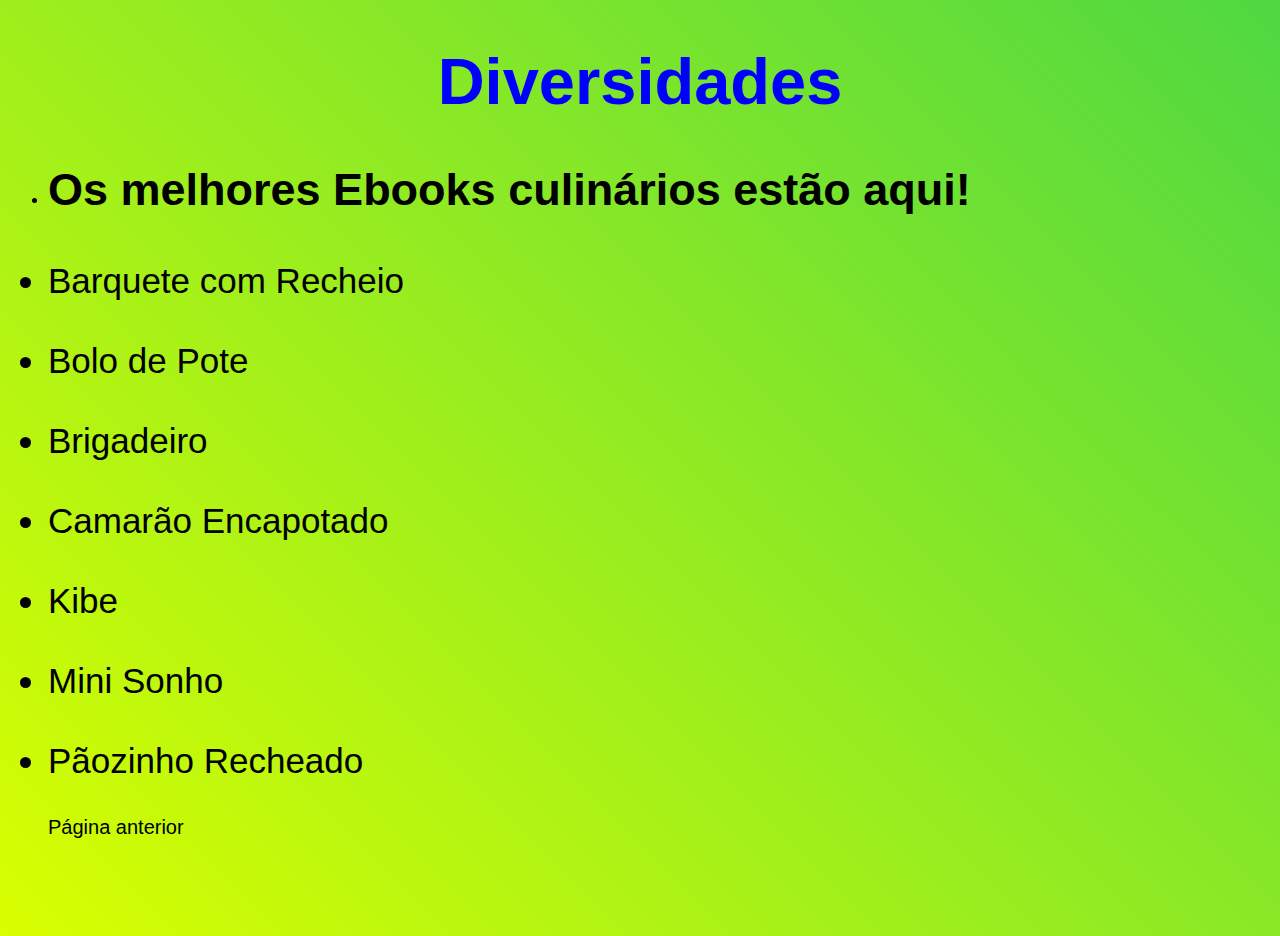
<file: bigdiversidades.html>
<!DOCTYPE html>
<html lang="pt-br">
<head>
    <meta charset="UTF-8">
    <meta name="viewport" content="width=device-width, initial-scale=1.0">
    <link rel="stylesheet" href="bigdiversidade.css">
    <title>Big Diverseidades</title>
</head>
<body>
    <header>
        <h1 class="titulo">Diversidades</h1>
        <b>
            <ul>
                <li>
                    <p class="texto-principal">Os melhores Ebooks culinários estão aqui!</p>
                </li>

            </ul>
            
        </b>
    </header>
    <header class="opcoes">
        <ul>
            <li><a href="https://drive.google.com/file/d/1gZAtREBo5u-KYNB6H4xnLYZKgRQrPc05/view?usp=drive_link">Barquete com Recheio</a></li>
            <br>
            <li><a href="https://drive.google.com/file/d/162UzPZAdZOf0TeB8Fs8rDePcwfNmXv0s/view?usp=drive_link">Bolo de Pote</a></li>
            <br>
            <li><a href="https://drive.google.com/file/d/18hyxTJHHosK69njFiPV6KNtTu9q58_W6/view?usp=drive_link">Brigadeiro</a></li>
            <br>
            <li><a href="https://drive.google.com/file/d/1e9CfOvP2OJFpXT8r8qHfA3ciq02872ll/view?usp=drive_link">Camarão Encapotado</a></li>
            <br>
            <li><a href="https://drive.google.com/file/d/1nX-wg2GE5XqxdricpjX4SXAR76SuGkWp/view?usp=drive_link">Kibe</a></li>
            <br>
            <li><a href="https://drive.google.com/file/d/1Q0O4wWjQXSMZyYur3ARz9D3PZSByoCwp/view?usp=drive_link">Mini Sonho</a></li>
            <br>
            <li><a href="https://drive.google.com/file/d/12e_SYXkGvHwitpa2VOxV4TwSM9Va-xXl/view?usp=drive_link">Pãozinho Recheado</a></li>
        </ul>
    </header>
    <header class="pagina-anterior">
        <ul>
            <a href="bigservicos.html">Página anterior</a>

        </ul>
        
        <br><br><br>
    </header>
    
</body>
</html>
</file>
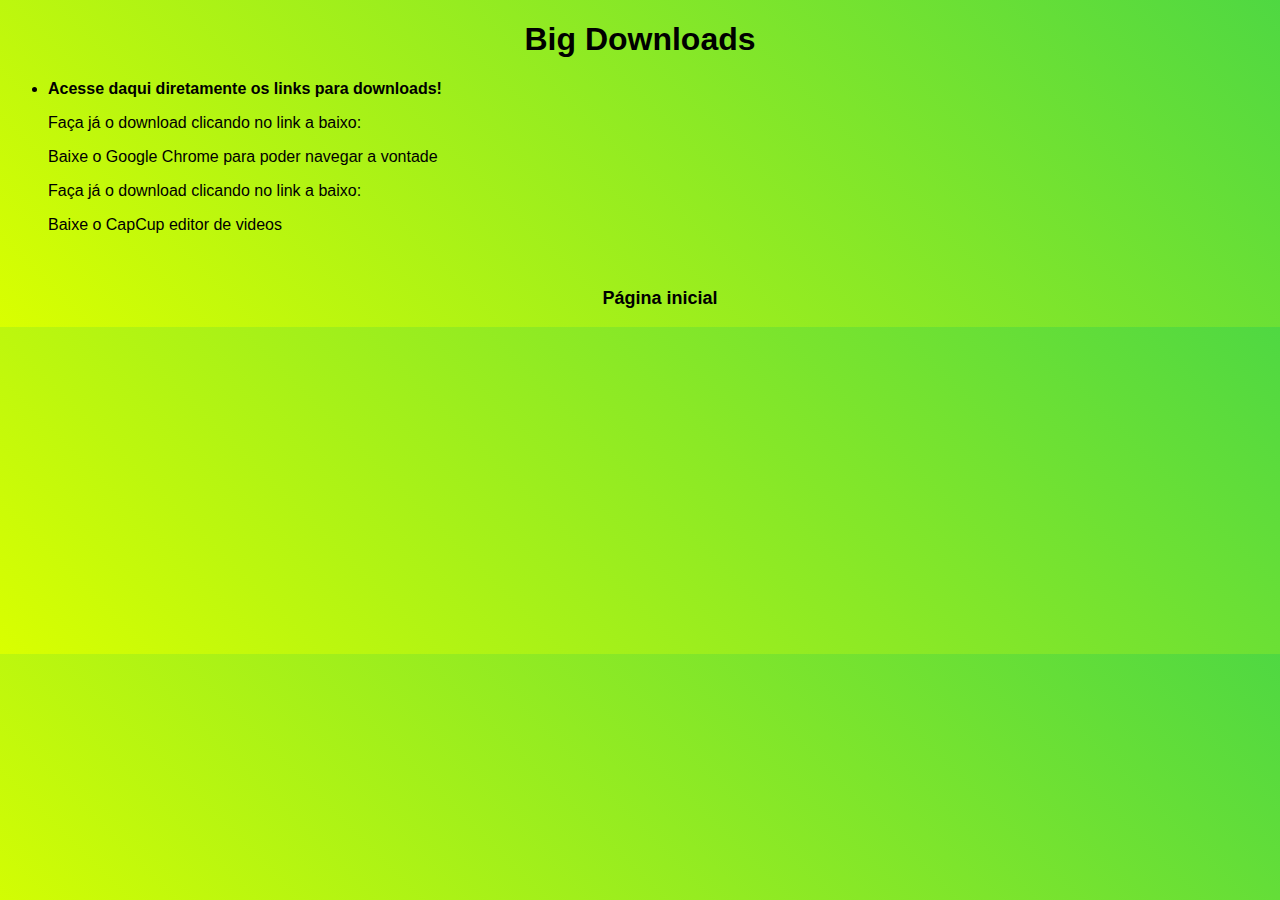
<file: bigdownloads.html>
<!DOCTYPE html>
<html lang="pt-br">
<head>
    <meta charset="UTF-8">
    <meta name="viewport" content="width=device-width, initial-scale=1.0">
    <link rel="stylesheet" href="bigdownloads.css">
    <title>Big Downloads</title>
</head>
<body>
    <header>
        <h1 class="titulo">Big Downloads</h1>
        <ul>
            <b>
                <li>
                    Acesse daqui diretamente os links para downloads!
                </li>
            </b>
        </ul>
        <ul>
            <p>Faça já o download clicando no link a baixo:</p>
            <a href="https://www.google.com/chrome/?brand=BNSD&gclid=CjwKCAjw5MOlBhBTEiwAAJ8e1hzr6heajyLMu28Im2DLs1pB8FFtqFxmgF5iKQiGdW0NaVA1N0W5UxoCEfcQAvD_BwE&gclsrc=aw.ds">Baixe o Google Chrome para poder navegar a vontade</a>
            <p>Faça já o download clicando no link a baixo:</p>
            <a href="https://www.capcut.com/pt-br/">Baixe o CapCup editor de videos</a>
            
            
            <br><br><br>
            </ul>
    </header>
    <footer class="inicial">
        <ul>
            <b>
                <a href="bigservicos.html">Página inicial</a>

            </b>
            

        </ul>
        

    </footer>
    
    
</body>
</html>
</file>
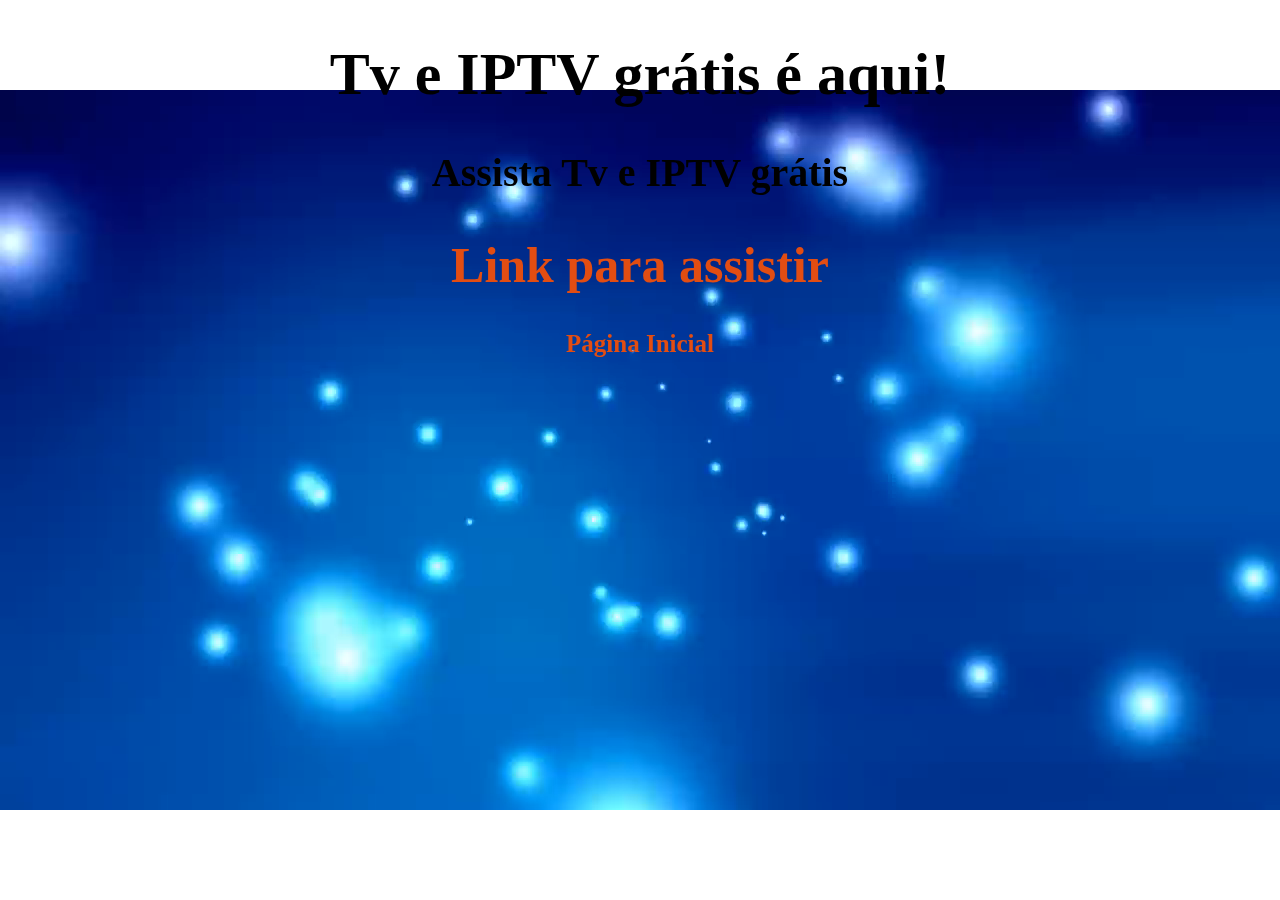
<file: bigextra.html>
<!DOCTYPE html>
<html lang="pt-br">
<head>
    <meta charset="UTF-8">
    <meta name="viewport" content="width=device-width, initial-scale=1.0">
    <link rel="stylesheet" href="bigextra.css">
    <title>Extra</title>
</head>
<body>
    <h1>Tv e IPTV grátis é aqui!</h1>
    <b>
        <p class="segunda">Assista Tv e IPTV grátis</p>
        <a class="terceiro" href="https://pluto.tv/pt/search">Link para assistir</a>
        <br><br><br>

    </b>
       
<section>
    <div>
        <video autoplay loop class="video">
            <source src="./Big-Innovation-fundo.mp4" type="video/mp4">
        </video>
    </div>
</section>
<footer>
    <div class="pagina-inicial">
        <b>
            <a href="bigservicos.html">Página Inicial</a>

        </b>
        
    </div>
</footer>

    
    
    
</body>
</html>
</file>
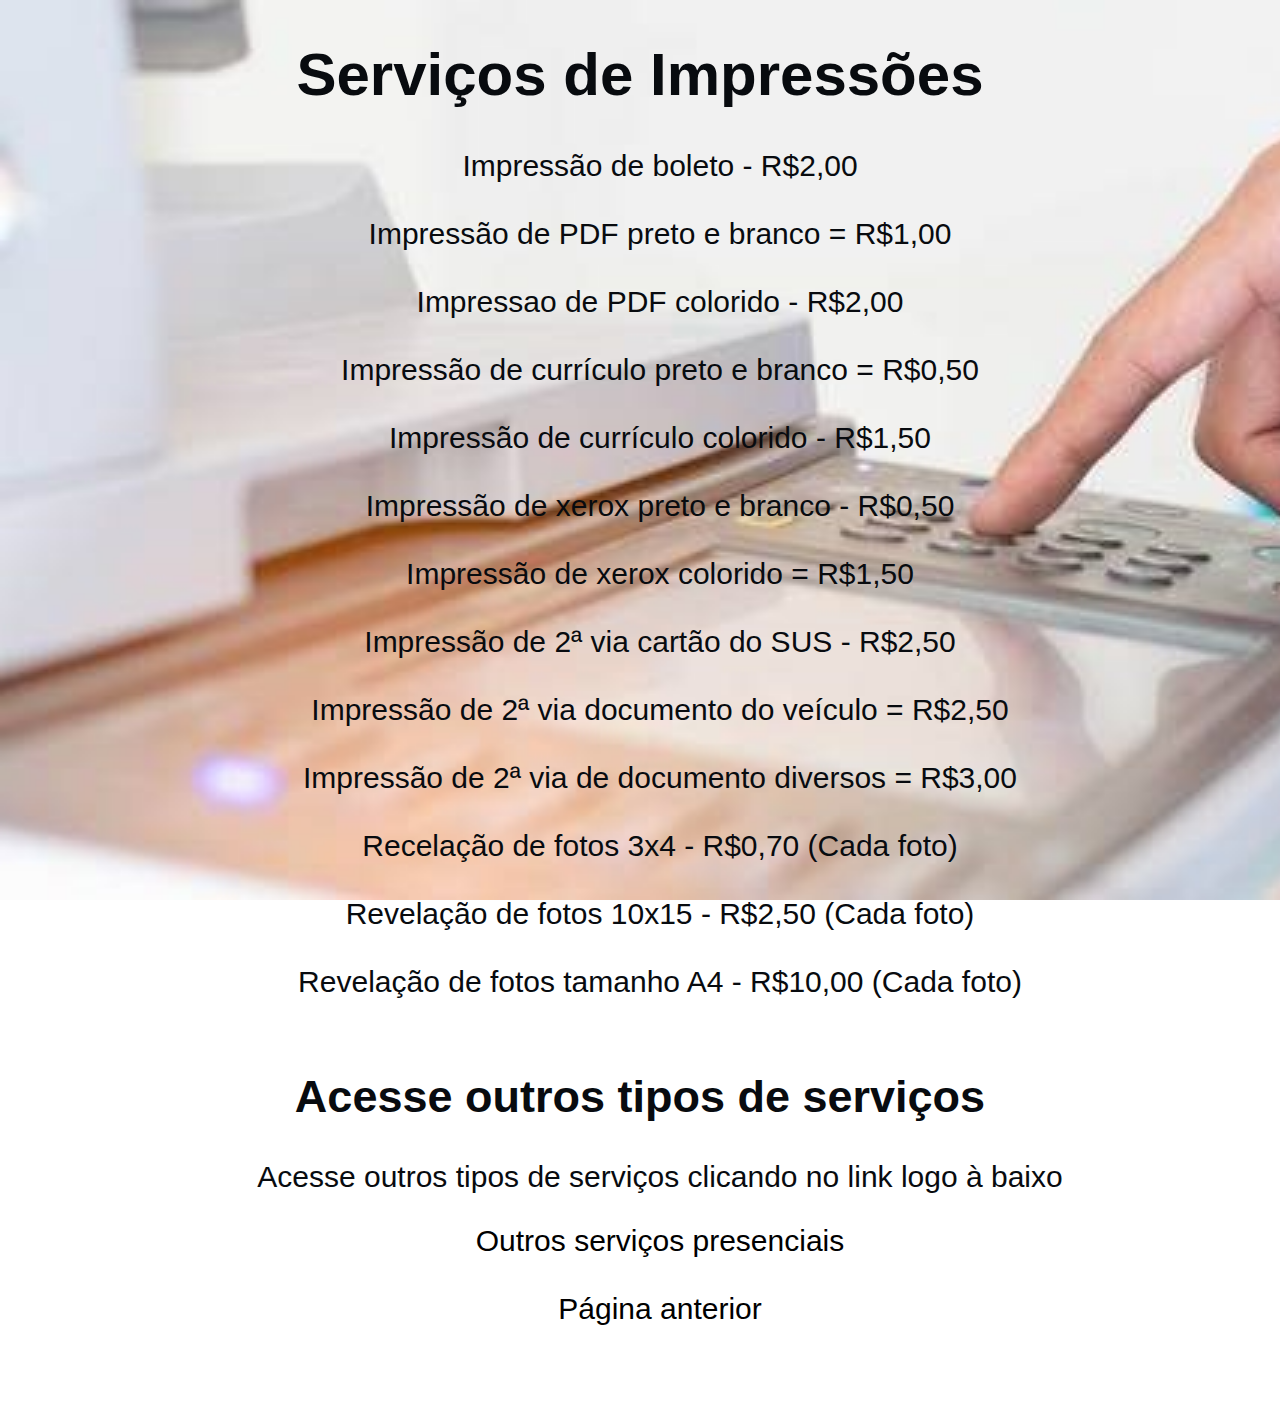
<file: bigimpressao.html>
<!DOCTYPE html>
<html lang="pt-br">
<head>
    <meta charset="UTF-8">
    <meta name="viewport" content="width=device-width, initial-scale=1.0">
    <link rel="stylesheet" href="bigimpressão.css">
    <title>BigImpressao</title>
</head>
<body>
    <header>
        <h1>Serviços de Impressões</h1>
        <ul>
            <p>
                Impressão de boleto - R$2,00
                <br><br>
                Impressão de PDF preto e branco = R$1,00
                <br><br>
                Impressao de PDF colorido - R$2,00
                <br><br>
                Impressão de currículo preto e branco = R$0,50
                <br><br>
                Impressão de currículo colorido - R$1,50
                <br><br>
                Impressão de xerox preto e branco - R$0,50
                <br><br>
                Impressão de xerox colorido = R$1,50
                <br><br>
                Impressão de 2ª via cartão do SUS - R$2,50
                <br><br>
                Impressão de 2ª via documento do veículo = R$2,50
                <br><br>
                Impressão de 2ª via de documento diversos = R$3,00
                <br><br>
                Recelação de fotos 3x4 - R$0,70 (Cada foto)
                <br><br>
                Revelação de fotos 10x15 - R$2,50 (Cada foto)
                <br><br>
                Revelação de fotos tamanho A4 - R$10,00 (Cada foto)
                <br><br>

            </p>
        </ul>

    </header>
    <header>
        
        <h2>Acesse outros tipos de serviços</h2>
        <ul>
            <p>Acesse outros tipos de serviços clicando no link logo à baixo</p>
            <a href="bigpresencial.html">Outros serviços presenciais</a>
            <br><br>
            <a href="bigservicos.html">Página anterior</a>
            <br><br><br>
        </ul>
    </header>
    
</body>
</html>
</file>
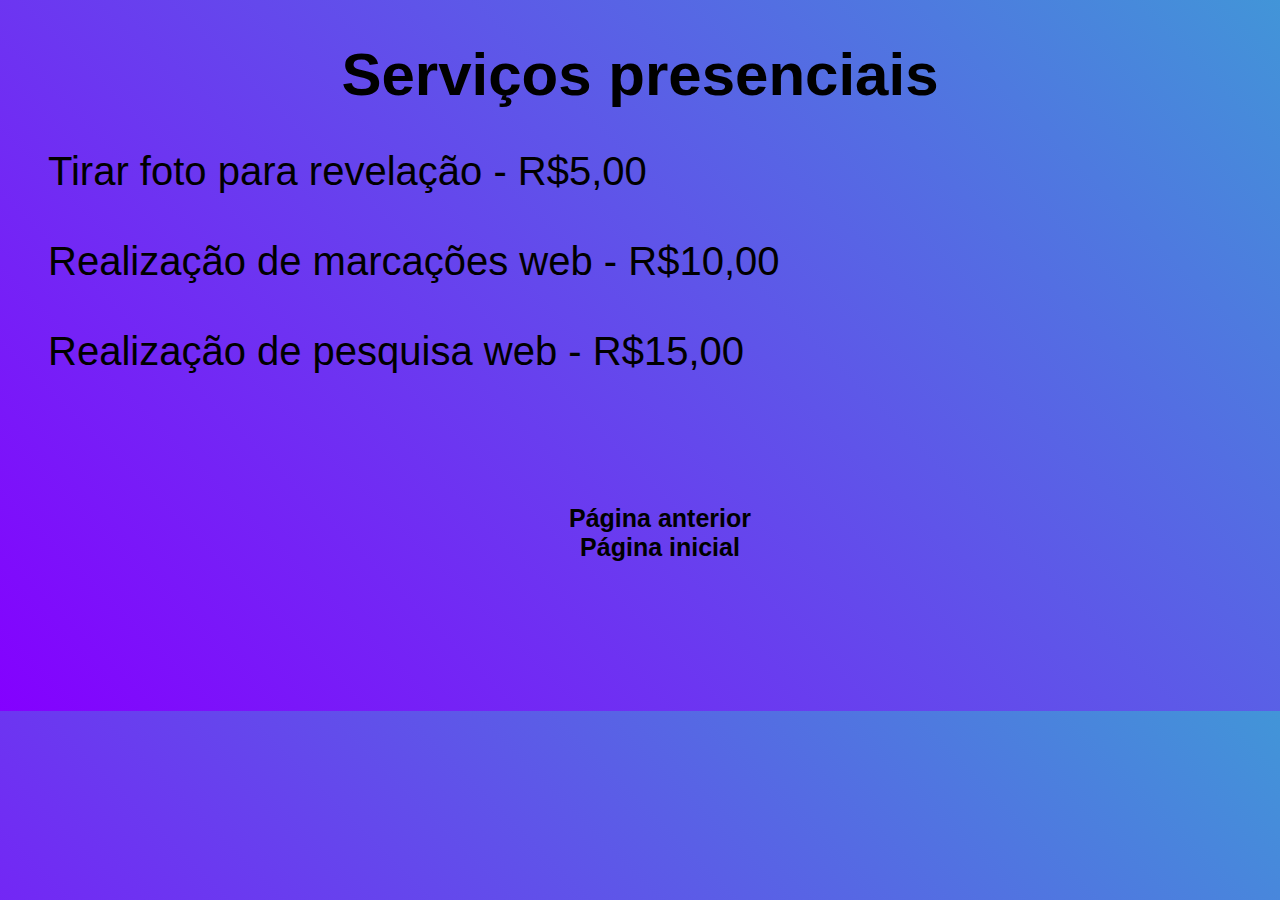
<file: bigpresencial.html>
<!DOCTYPE html>
<html lang="pt-br">
<head>
    <meta charset="UTF-8">
    <meta name="viewport" content="width=device-width, initial-scale=1.0">
    <link rel="stylesheet" href="bigpresencial.css">
    <title>Outros serviços presenciais</title>
</head>
<body>
    <header>
        <h1 class="titulo">Serviços presenciais</h1>
        <ul>
            <p class="meio">
                Tirar foto para revelação - R$5,00
                <br><br>
                Realização de marcações web - R$10,00
                <br><br>
                Realização de pesquisa web - R$15,00
                <br><br><br>
            </p>
        </ul>
    </header>
    <div class="rodape">
        <ul class="centralizar">
            <b>
                <a href="bigimpressao.html">Página anterior</a>
                <br>
                <a href="bigservicos.html">Página inicial</a>

            </b>
            
    
        </ul>
        <br><br><br><br>

    </div>
    
    
    
</body>
</html>
</file>
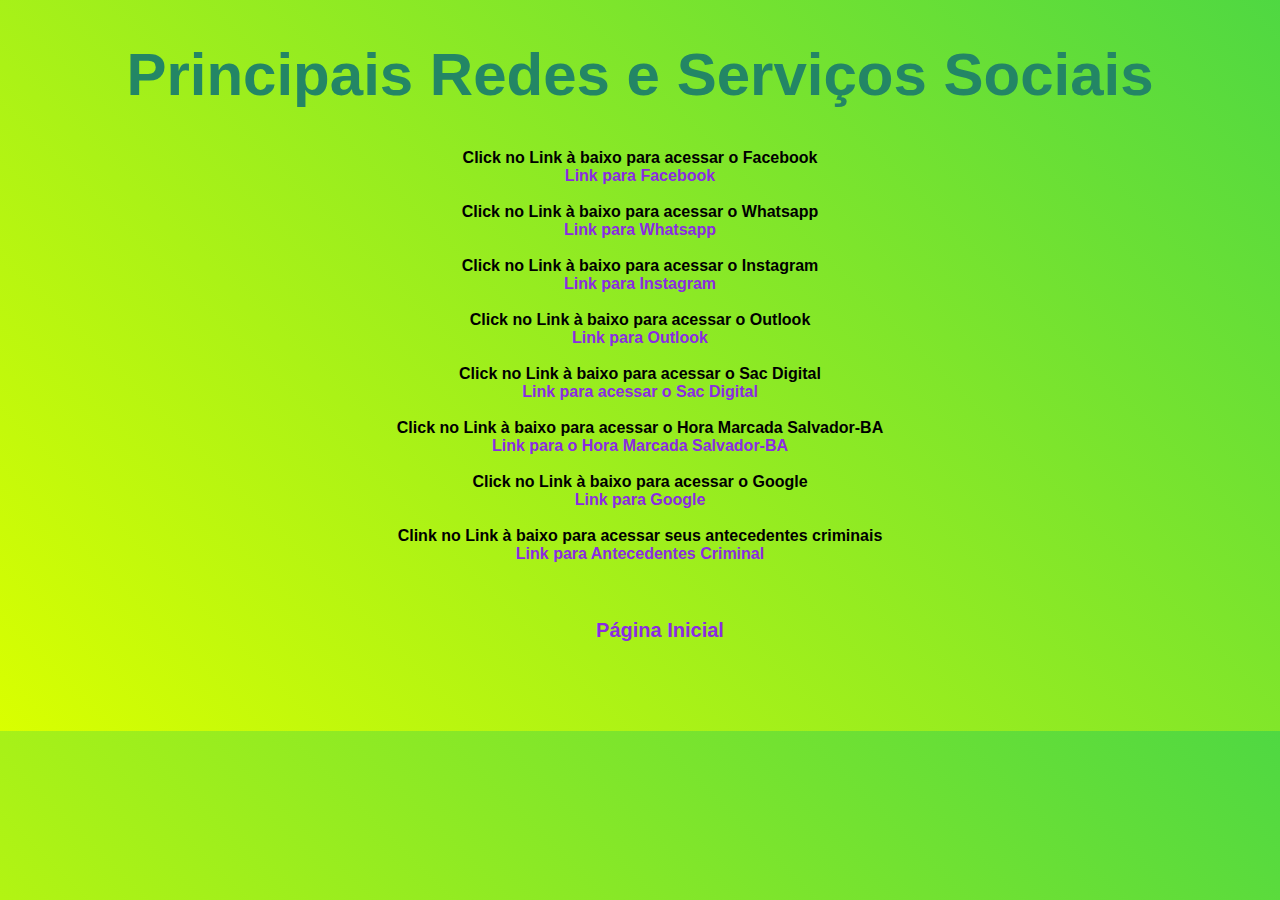
<file: bigredesociais.html>
<!DOCTYPE html>
<html lang="pt-br">
<head>
    <meta charset="UTF-8">
    <meta name="viewport" content="width=device-width, initial-scale=1.0">
    <link rel="stylesheet" href="bigredesociais.css">
    <title>Redes Sociais</title>
</head>
<body>
    <section>
        <nav>
            <div>
                <h1 class="titulo2">Principais Redes e Serviços Sociais</h1>

            </div>
        </nav>
    </section>
    <section>
        <div>
            <b>
                <p> 
                    Click no Link à baixo para acessar o Facebook
                    <br>
                    <a href="https://pt-br.facebook.com/">Link para Facebook</a>
                    <br><br>
                    Click no Link à baixo para acessar o Whatsapp
                    <br>
                    <a href="https://web.whatsapp.com/">Link para Whatsapp</a>
                    <br><br>
                    Click no Link à baixo para acessar o Instagram
                    <br>
                    <a href="https://www.instagram.com/">Link para Instagram</a>
                    <br><br>
                    Click no Link à baixo para acessar o Outlook
                    <br>
                    <a href="http://windows.microsoft.com/pt-BR/windows/outlook/home">Link para Outlook</a>
                    <br><br>
                    Click no Link à baixo para acessar o Sac Digital
                    <br>
                    <a href="https://sacdigital.ba.gov.br/">Link para acessar o Sac Digital</a>
                    <br><br>
                    Click no Link à baixo para acessar o Hora Marcada Salvador-BA
                    <br>
                    <a href="https://horamarcada.salvador.ba.gov.br">Link para o Hora Marcada Salvador-BA</a>
                    <br><br>
                    Click no Link à baixo para acessar o Google
                    <br>
                    <a href="https://www.google.com.br">Link para Google</a>
                    <br><br>
                    Clink no Link à baixo para acessar seus antecedentes criminais
                    <br>
                    <a href="http://www.ba.gov.br/antecedentes/index.asp">Link para Antecedentes Criminal</a>
                    <br><br><br>
    
                </p>

            </b>
            
            
        </div>
    </section>
    <section>
        <footer>
            <div>
                <ul>
                    <b>
                        <p class="pagina-inicial">
                            <a href="bigservicos.html">Página Inicial</a>
                            <br><br><br><br>
                        </p>

                    </b>
                    
                </ul>
            </div>
        </footer>
    </section>
    
</body>
</html>
</file>
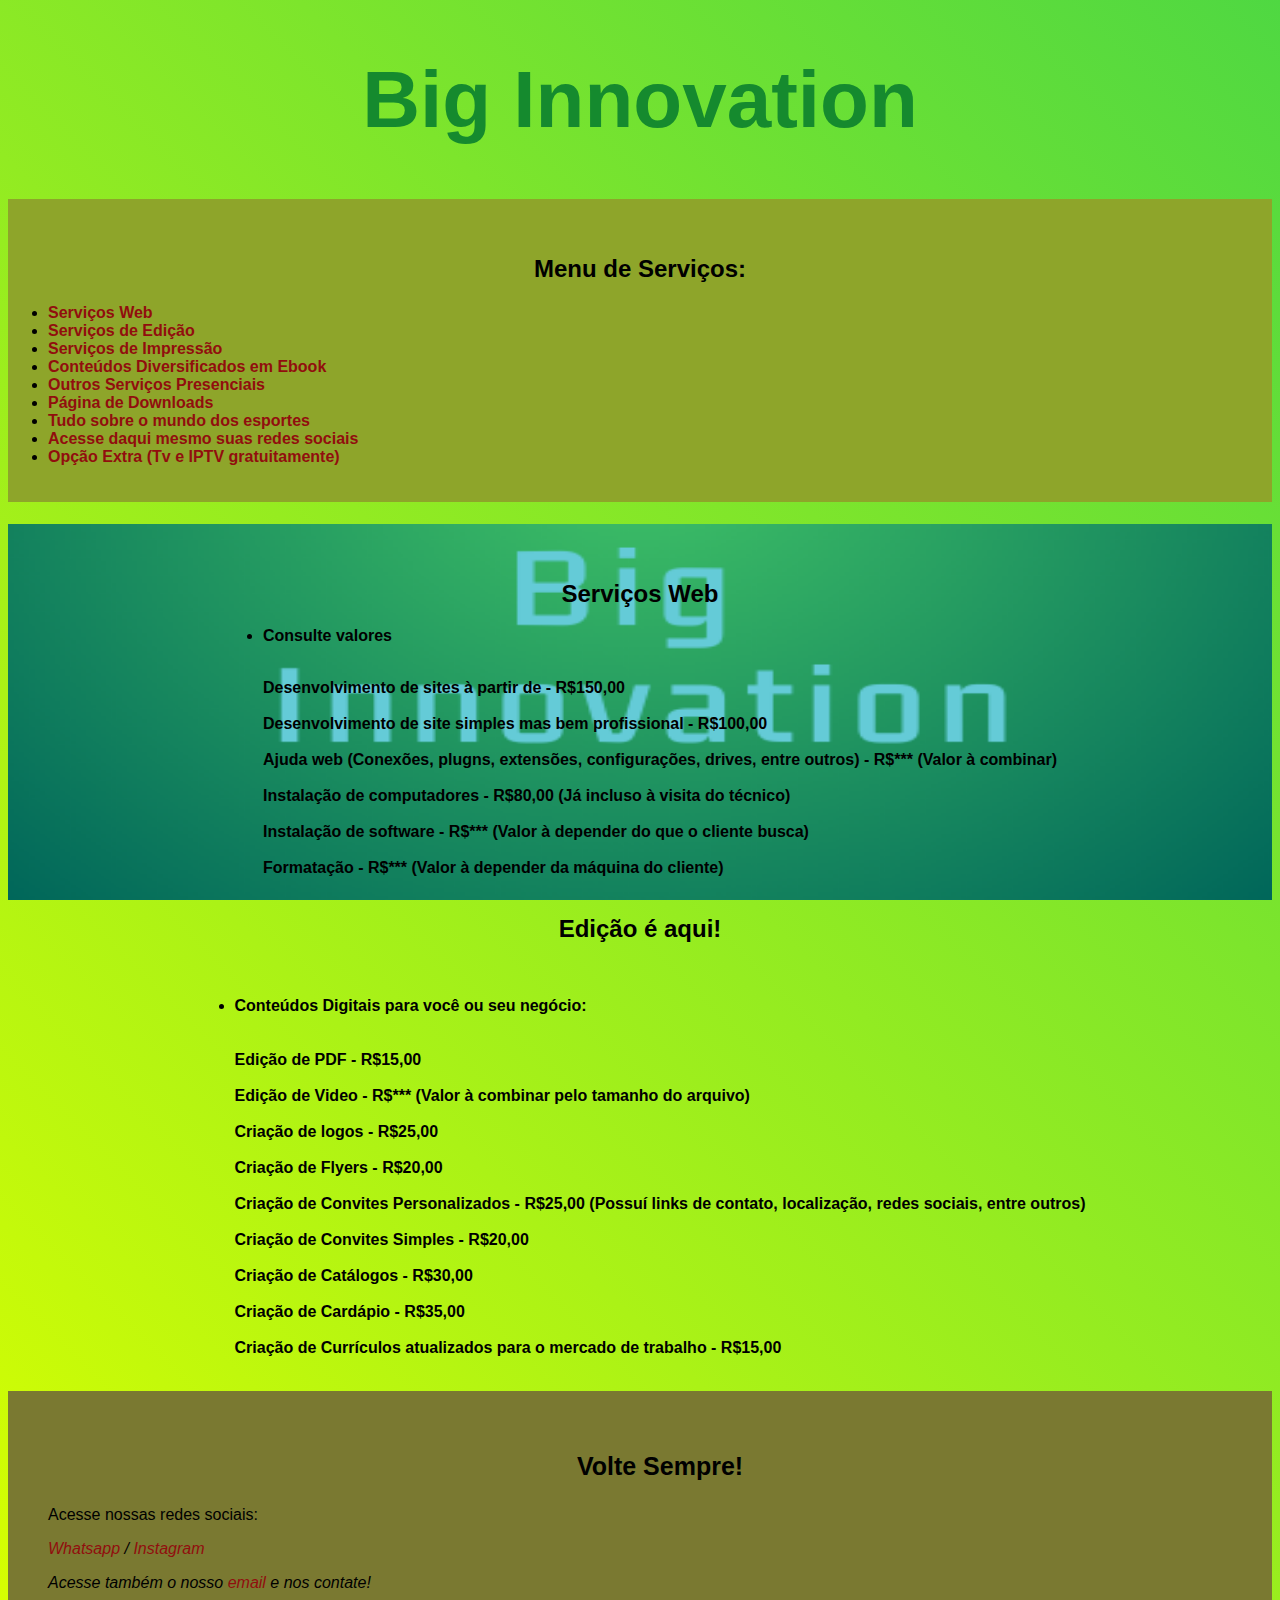
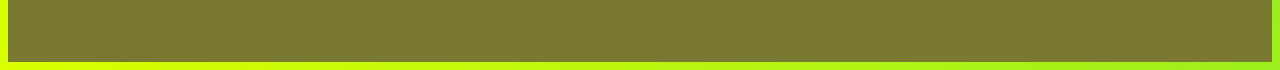
<file: bigservicos.html>
<!DOCTYPE html>
<html lang="pt-br">
<head>
    <meta charset="UTF-8">
    <meta name="viewport" content="width=device-width, initial-scale=1.0">
    <link rel="stylesheet" href="serviços.css">
    <title>Catalogos de serviços</title>
    
</head>
<body>
    <header>
        <div>
        <h1 class="titulo1">Big Innovation</h1>
        

        </div>
        <nav>
            <div>
                <br><br>
            <h2>Menu de Serviços:</h2>
            </div>
            <h4>
                <ul>
                    <li><a href="#produtos">Serviços Web</a></li>
                    <li><a href="#edição">Serviços de Edição</a></li>
                    <li><a href="bigimpressao.html">Serviços de Impressão</a></li>
                    <li><a href="bigdiversidades.html">Conteúdos Diversificados em Ebook</a></li>
                    <li><a href="bigpresencial.html">Outros Serviços Presenciais</a></li>
                    <li><a href="bigdownloads.html">Página de Downloads</a></li>
                    <li><a href="https://www.flashscore.com.br/">Tudo sobre o mundo dos esportes</a></li>
                    <li><a href="bigredesociais.html">Acesse daqui mesmo suas redes sociais</a></li>
                    <li><a href="bigextra.html">Opção Extra (Tv e IPTV gratuitamente)</a></li>
                    <br><br>
                </ul>
            </h4>
        </nav>
    </header>

    <main>
        <section id="produtos">
            <div>
                <br><br>
            <h2>Serviços Web</h2>
            </div>
                <ul>
                    <b><li>Consulte valores</li></b>
                    <br>
                    <b>
                    <p>
                        Desenvolvimento de sites à partir de - R$150,00
                        <br><br>
                        Desenvolvimento de site simples mas bem profissional - R$100,00
                        <br><br>
                        Ajuda web (Conexões, plugns, extensões, configurações, drives, entre outros) - R$*** (Valor à combinar)
                        <br><br>
                        Instalação de computadores - R$80,00 (Já incluso à visita do técnico)
                        <br><br>
                        Instalação de software - R$*** (Valor à depender do que o cliente busca)
                        <br><br>
                        Formatação - R$*** (Valor à depender da máquina do cliente)
                        <br><br>
                    </b>


                    </p>
                </ul>
        </section>
        
        <section id="edição">
            <div>
            <h2>Edição é aqui!</h2>
            </div>
            <br>
            <p>
                <ul>
                    
                <b><li>Conteúdos Digitais para você ou seu negócio:</li></b>
                <br><br>
                <b>
                Edição de PDF - R$15,00
                <br><br>
                Edição de Video - R$*** (Valor à combinar pelo tamanho do arquivo)
                <br><br>
                Criação de logos - R$25,00
                <br><br>
                Criação de Flyers - R$20,00
                <br><br>
                Criação de Convites Personalizados - R$25,00 (Possuí links de contato, localização, redes sociais, entre outros)
                <br><br>
                Criação de Convites Simples - R$20,00
                <br><br>
                Criação de Catálogos - R$30,00
                <br><br>
                Criação de Cardápio - R$35,00
                <br><br>
                Criação de Currículos atualizados para o mercado de trabalho - R$15,00
                <br><br>
                </b>
                </ul>

            </p>
        </section>

    </main>
    <footer>
        
            <ul>
                <br><br>
                <b>
                    <p class="centralizar">Volte Sempre!</p>

                </b>
                
                <p>Acesse nossas redes sociais:</p>

            </ul>
            <address>
                <ul>
                    <address>
                        <span>
                        
                            <p><a href="https://wa.me/5571982569054">Whatsapp</a> / <a href="https://www.instagram.com/robsonn.santos.12/">Instagram</a></p>
                        
                        </span>
                        <p>Acesse também o nosso<a href="mailto:biginnovation981@gmail.com"> email</a> e nos contate!</p>
                    </address>
                </ul>
            <br><br><br>
        
    </footer>
    

    
</body>
</html>
</file>
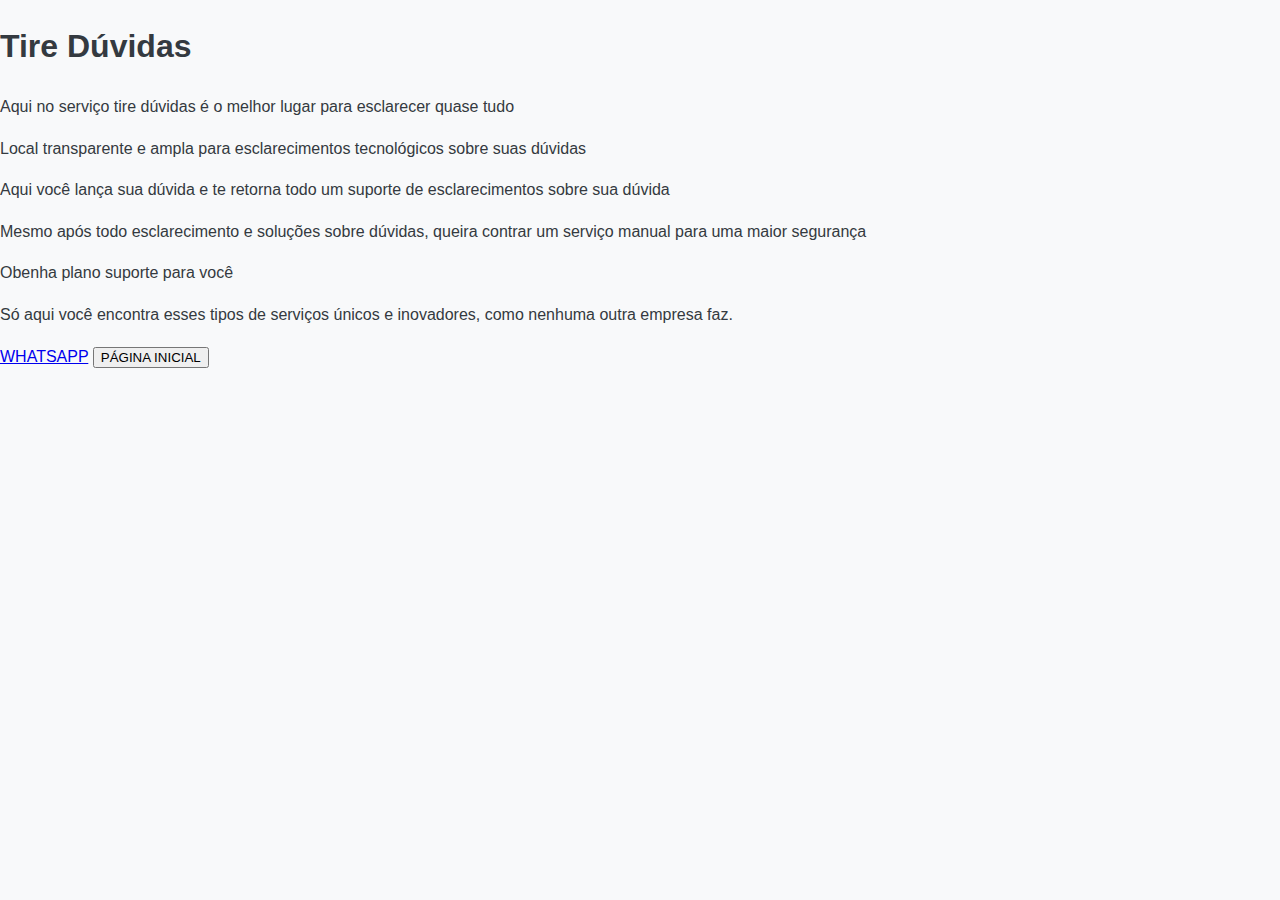
<file: index1.html>
<!DOCTYPE html>
<html lang="pt-br">
<head>
    <meta charset="UTF-8">
    <meta name="viewport" content="width=device-width, initial-scale=1.0">
    <link rel="stylesheet" type="text/css" href="main.css">
    <title>Tire_duvidas</title>
</head>
<body>
    <h1>Tire Dúvidas</h1>
    
     <p>Aqui no serviço tire dúvidas é o melhor lugar para esclarecer quase tudo</p>
     <p>Local transparente e ampla para esclarecimentos tecnológicos sobre suas dúvidas</p>
     <P>Aqui você lança sua dúvida e te retorna todo um suporte de esclarecimentos sobre sua dúvida</P>
     <p>Mesmo após todo esclarecimento e soluções sobre dúvidas, queira contrar um serviço manual para uma maior segurança</p>
     <p>Obenha plano suporte para você</p>
     <P>Só aqui você encontra esses tipos de serviços únicos e inovadores, como nenhuma outra empresa faz.</P>

        <a href="https://wa.me/5571991273857">WHATSAPP</a>
     <button onclick="voltar()">PÁGINA INICIAL</button>

     <script type="text/javascript" src="script.js"></script>
</body>
</html>
</file>
<file: bigdiversidade.css>
a:link{
    text-decoration: none;
    color: black;
}
a:hover{
    text-decoration: none;
    color: blue;
}
.titulo{
    text-align: center;
    color: blue;
    font-size: 65px;
}
.texto-principal{
    font-size: 45px;
}
.opcoes{
    font-size: 35px;
}
.pagina-anterior{
    font-size: 20px;
}
body{
    font-family: Arial, Helvetica, sans-serif;
    background-image: linear-gradient(45deg, rgb(217, 255, 0), rgb(79, 216, 66));
    display: list-item;
}
</file>
<file: bigdownloads.css>
a:link{
    text-decoration: none;
    color: black;

}
a:hover{
    text-decoration: none;
    color: blue;

}
.titulo{
    text-align: center;
}
.inicial{
    text-align: center;
    font-size: 18px;
}
body{
    font-family: Arial, Helvetica, sans-serif;
    background-image: linear-gradient(45deg, rgb(217, 255, 0), rgb(79, 216, 66));
}
</file>
<file: bigextra.css>
a:link{
    text-decoration: none;
    color: rgb(226, 77, 18);
}
a:hover{
    text-decoration: none;
    color: blue;
}
body{
    text-align: center;
}
.pagina-inicial{
    font-size: 25px;
    text-align: center;
}
.video{
    position: absolute;
    right: 0;
    bottom: 0;
    min-width: 100%;
    min-height: 100%;
    width: 100%;
    height: 100%;
    z-index: -100;
    background-size: cover;
}
.segunda{
    font-size: 40px;
}
h1{
    font-size: 60px;
}
.terceiro{
    font-size: 50px;
}
</file>
<file: bigimpressão.css>
a:link{
    text-decoration: none;
    color: black;
}
a:hover{
    text-decoration: none;
    color: blue;
}
body{
    font-family: Arial, Helvetica, sans-serif;
    background-image: url('WhatsApp Image 2023-07-19 at 03.25.27.jpeg');
    background-repeat: no-repeat;
    background-attachment: fixed;
    background-size: cover;
    align-items: center;
    justify-content: center;

}
body{
    text-align: center;
    display: list-item;
    color: rgb(8, 11, 15);
    font-size: 30px;
    
}
</file>
<file: bigpresencial.css>
a:link{
    text-decoration: none;
    color: black;
}
a:hover{
    text-decoration: none;
    color: blue;
}
.titulo{
    text-align: center;
    font-size: 60px;
}
.rodape{
    font-size: 25px;
}
.meio{
    font-size: 40px;
}
body{
    font-family: Arial, Helvetica, sans-serif;
    background-image: linear-gradient(45deg, rgb(132, 0, 255), rgb(66, 149, 216));
}
.centralizar{
    text-align: center;
}
</file>
<file: bigredesociais.css>
.titulo2{
    font-size: 60px;
    color: rgb(35, 134, 101);
}
body{
    text-align: center;
    font-family: Arial, Helvetica, sans-serif;
    background-image: linear-gradient(45deg, rgb(217, 255, 0), rgb(79, 216, 66));
    display: list-item;
}
.pagina-inicial{
    text-align: center;
    font-size: 20px;
}
a:link{
    text-decoration: none;
    color: blueviolet;
}
a:hover{
    text-decoration: none;
    color: blue;
}
</file>
<file: serviços.css>
a:link{
    text-decoration:none;
    color: rgb(145, 14, 14);
    
}
a:hover{
    text-decoration: none;
    color: blue;
}
div{
    text-align: center;
}
nav{
    background-color: rgb(142, 165, 42);
    color: black;
}
h1{
    color: rgb(21, 138, 46);
}
body{
    display: list-item;
    font-family: Arial, Helvetica, sans-serif;
    background-image: linear-gradient(45deg, rgb(217, 255, 0), rgb(79, 216, 66));
    
}
main{
    font-family: Arial, Helvetica, sans-serif;
    background-image: url('LogoBigInnovation.png');
    background-repeat: no-repeat;
    background-attachment: fixed;
    background-size: 100% 100%;
    align-items: center;
    justify-items: center;
}
footer{
    background-color: rgb(122, 121, 49);
}
.titulo1{
    font-size: 80px;
}
.centralizar{
    text-align: center;
    font-size: 25px;
}
</file>
<file: main.css>
/* Variáveis CSS para cores */
:root {
    --primary-green: #28a745; /* Um verde vibrante */
    --secondary-green: #218838; /* Um verde um pouco mais escuro para interações */
    --light-green: #e6ffe6; /* Um verde muito claro para fundos */
    --white: #ffffff; /* Branco puro */
    --off-white: #f8f9fa; /* Branco levemente acinzentado */
    --dark-text: #343a40; /* Cinza escuro para textos */
    --light-gray: #6c757d; /* Cinza claro para textos secundários */
    --border-color: #dee2e6; /* Cor para bordas sutis */
}

/* Estilos globais e reset */
body {
    font-family: 'Inter', sans-serif; /* Usando a fonte Inter */
    margin: 0;
    padding: 0;
    background-color: var(--off-white); /* Fundo geral claro */
    color: var(--dark-text);  /*Cor padrão do texto */
    line-height: 1.6;
    
}

/* Cabeçalho */
.cabecalho {
    display: flex;
    align-items: center;
    justify-content: space-between;
    padding: 1rem 2rem;
    background-color: var(--primary-green); /* Fundo verde vibrante */
    color: var(--white);
    box-shadow: 0 4px 8px rgba(0, 0, 0, 0.1);
    flex-wrap: wrap; /* Permite que os itens quebrem a linha em telas menores */
}

.cabecalho .logo {
    height: 80px; /* Ajuste o tamanho da logo conforme necessário */
    width: auto;
    border-radius: 8px; /* Cantos arredondados para a logo */
}

.cabecalho #searchInput {
    padding: 0.75rem 1rem;
    border: none;
    border-radius: 25px; /* Cantos bem arredondados */
    margin-left: 1rem;
    flex-grow: 1; /* Permite que o input ocupe o espaço disponível */
    max-width: 400px; /* Limita a largura máxima do input */
    background-color: var(--white);
    color: var(--dark-text);
    box-shadow: inset 0 1px 3px rgba(0, 0, 0, 0.1);
    transition: all 0.3s ease;
}

.cabecalho #searchInput::placeholder {
    color: var(--light-gray);
}

.cabecalho #searchInput:focus {
    outline: none;
    box-shadow: 0 0 0 3px rgba(40, 167, 69, 0.3); /* Sombra verde ao focar */
}

.cabecalho #confirmButton {
    background-color: var(--secondary-green); /* Verde mais escuro para o botão */
    color: var(--white);
    border: none;
    padding: 0.75rem 1rem;
    border-radius: 25px; /* Cantos bem arredondados */
    margin-left: 0.5rem;
    cursor: pointer;
    transition: background-color 0.3s ease, transform 0.2s ease;
    display: flex;
    align-items: center;
    justify-content: center;
}

.cabecalho #confirmButton:hover {
    background-color: var(--primary-green); /* Volta ao verde primário no hover */
    transform: translateY(-2px); /* Efeito de leve levantamento */
}

.cabecalho #confirmButton i {
    font-size: 1.2rem;
}

/* Seção de resultados de pesquisa (placeholder) */
#searchResults {
    margin: 1rem 2rem;
    padding: 1rem;
    background-color: var(--white);
    border-radius: 8px;
    box-shadow: 0 2px 4px rgba(0, 0, 0, 0.05);
    display: none; /* Escondido por padrão, para ser mostrado via JS */
}

/* Menu de navegação */
.texto {
    background-color: var(--light-green); /* Fundo verde claro para a seção do menu */
    padding: 1rem 2rem;
    border-bottom: 1px solid var(--border-color);
    text-align: center;
}

#menu-button {
    background-color: var(--primary-green);
    color: var(--white);
    border: none;
    padding: 0.75rem 1.5rem;
    border-radius: 25px;
    cursor: pointer;
    font-size: 1rem;
    margin-bottom: 1rem;
    display: none; /* Escondido por padrão em telas maiores, visível em mobile */
    transition: background-color 0.3s ease, transform 0.2s ease;
}

#menu-button:hover {
    background-color: var(--secondary-green);
    transform: translateY(-2px);
}

#menu {
    list-style: none;
    padding: 0;
    margin: 0;
    display: flex;
    justify-content: center;
    flex-wrap: wrap; /* Permite que os itens do menu quebrem a linha */
}

#menu li {
    margin: 0 1rem;
}

#menu a {
    text-decoration: none;
    color: var(--dark-text);
    font-weight: 500;
    padding: 0.5rem 0;
    display: block;
    position: relative;
    transition: color 0.3s ease;
}

#menu a::after {
    content: '';
    position: absolute;
    width: 0;
    height: 2px;
    bottom: 0;
    left: 50%;
    background-color: var(--primary-green);
    transition: width 0.3s ease, left 0.3s ease;
}

#menu a:hover {
    color: var(--primary-green);
}

#menu a:hover::after {
    width: 100%;
    left: 0;
}

/* Títulos principais */
.titulo1 {
    text-align: center;
    color: var(--primary-green);
    font-size: 2.8rem;
    margin-top: 2rem;
    margin-bottom: 1.5rem;
    text-shadow: 1px 1px 2px rgba(0, 0, 0, 0.05);
}

.textoh2 {
    text-align: center;
    color: var(--dark-text);
    font-size: 2rem;
    margin-top: 2.5rem;
    margin-bottom: 1.5rem;
}

h3 {
    text-align: center;
    color: var(--secondary-green);
    font-size: 1.7rem;
    margin-top: 2rem;
    margin-bottom: 1rem;
}

/* Contêiner de imagens */
#container {
    display: grid;
    grid-template-columns: repeat(auto-fit, minmax(200px, 1fr)); /* Layout responsivo de grid */
    gap: 1rem;
    padding: 1rem 2rem;
    background-color: var(--white);
    border-radius: 8px;
    box-shadow: 0 2px 8px rgba(0, 0, 0, 0.08);
    margin: 2rem auto;
    max-width: 1200px;
}

#container .item {
    width: 100%;
    height: auto;
    border-radius: 12px; /* Cantos arredondados para as imagens */
    box-shadow: 0 2px 5px rgba(0, 0, 0, 0.1);
    transition: transform 0.3s ease, box-shadow 0.3s ease;
}

#container .item:hover {
    transform: scale(1.03); /* Leve zoom ao passar o mouse */
    box-shadow: 0 8px 16px rgba(0, 0, 0, 0.2);
}

/* Blocos de serviços */
#Bloco1 {
    background-color: var(--white);
    margin: 1.5rem auto;
    padding: 1.5rem 2rem;
    border-radius: 12px;
    box-shadow: 0 2px 8px rgba(0, 0, 0, 0.08);
    max-width: 800px;
}

#Bloco1 li {
    list-style: none; /* Remove os marcadores de lista */
    margin-bottom: 0.8rem;
    padding-left: 1.5rem; /* Espaçamento para o ícone de lista customizado */
    position: relative;
}

#Bloco1 li::before {
    content: '•'; /* Ícone de lista customizado */
    color: var(--primary-green);
    font-size: 1.2rem;
    position: absolute;
    left: 0;
    top: 0;
}

#Bloco1 a {
    text-decoration: none;
    color: var(--dark-text);
    font-weight: 400;
    transition: color 0.3s ease;
}

#Bloco1 a:hover {
    color: var(--primary-green);
    text-decoration: underline;
}

/* Estilo para o link do WhatsApp no final */
body > ul {
    list-style: none;
    padding: 0;
    margin: 2rem auto;
    text-align: center;
}

body > ul li p a {
    background-color: var(--primary-green);
    color: var(--white);
    text-decoration: none;
    padding: 1rem 2rem;
    border-radius: 30px;
    display: inline-block;
    font-size: 1.1rem;
    font-weight: 600;
    box-shadow: 0 4px 8px rgba(0, 0, 0, 0.2);
    transition: background-color 0.3s ease, transform 0.2s ease, box-shadow 0.3s ease;
}

body > ul li p a:hover {
    background-color: var(--secondary-green);
    transform: translateY(-3px);
    box-shadow: 0 6px 12px rgba(0, 0, 0, 0.3);
}

/* Responsividade */
@media (max-width: 768px) {
    .cabecalho {
        flex-direction: column;
        padding: 1rem;
        text-align: center;
    }

    .cabecalho .logo {
        margin-bottom: 1rem;
    }

    .cabecalho #searchInput {
        margin-left: 0;
        margin-bottom: 1rem;
        width: 90%; /* Ocupa mais largura em mobile */
        max-width: none;
    }

    .cabecalho #confirmButton {
        margin-left: 0;
        width: 90%; /* Ocupa mais largura em mobile */
    }

    .texto {
        padding: 1rem;
    }

    #menu-button {
        display: block; /* Mostra o botão do menu em telas menores */
    }

    #menu {
        flex-direction: column;
        align-items: center;
        display: none; /* Esconde o menu por padrão, para ser ativado pelo JS */
        width: 100%;
        background-color: var(--light-green);
        border-top: 1px solid var(--border-color);
        padding-top: 1rem;
    }

    #menu.active {
        display: flex; /* Mostra o menu quando a classe 'active' é adicionada */
    }

    #menu li {
        margin: 0.5rem 0;
        width: 100%;
        text-align: center;
    }

    #menu a {
        padding: 0.8rem 0;
        border-bottom: 1px solid rgba(0, 0, 0, 0.05);
    }

    .titulo1 {
        font-size: 2rem;
    }

    .textoh2 {
        font-size: 1.5rem;
    }

    h3 {
        font-size: 1.3rem;
    }

    #container {
        grid-template-columns: 1fr; /* Uma coluna em telas muito pequenas */
        padding: 1rem;
    }

    #Bloco1 {
        padding: 1rem;
    }
}
</file>
